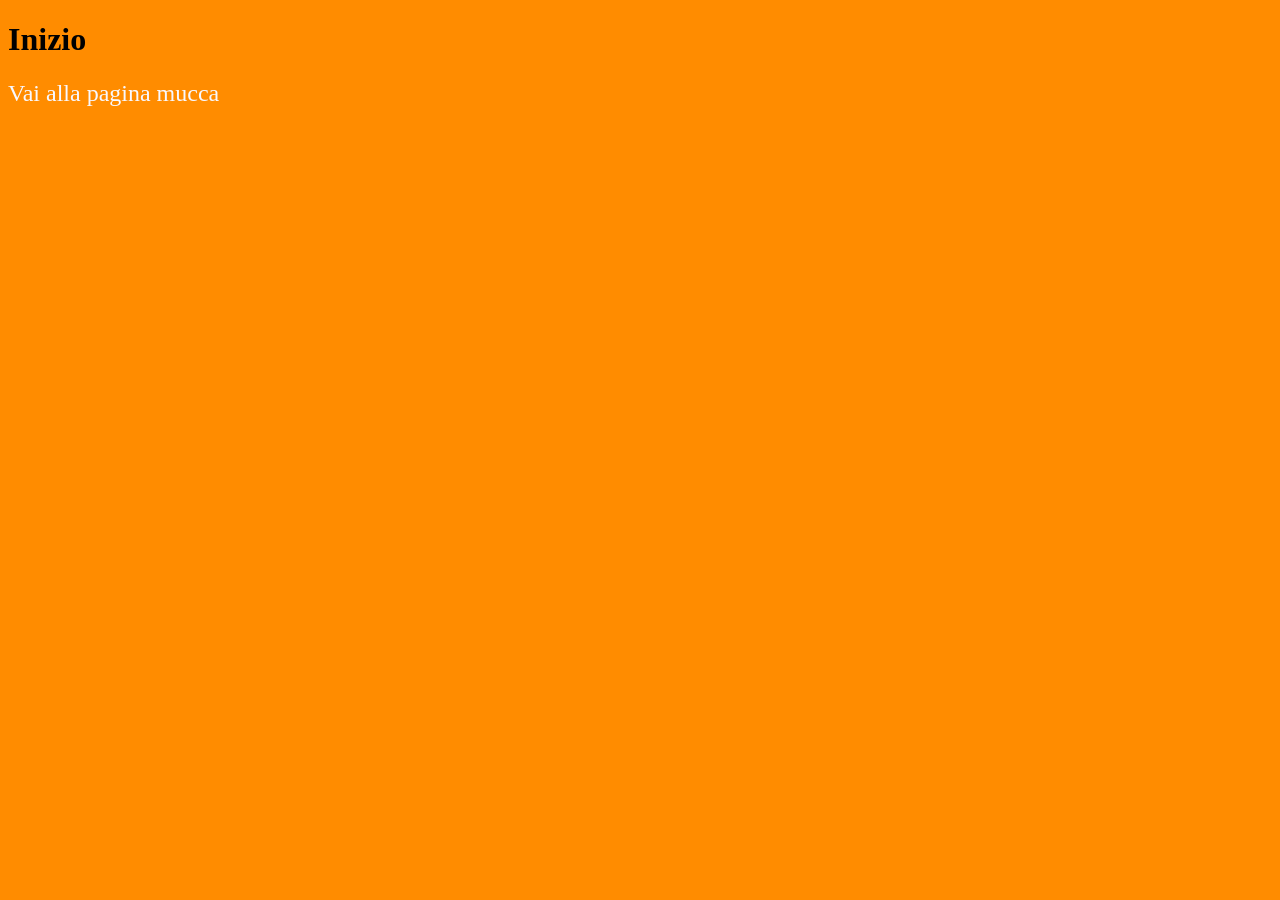
<file: index.html>
<!DOCTYPE html>
<html lang="it">
<head>
    <meta charset="UTF-8">
    <title>Index</title>
    <link rel="stylesheet" href="Styles.css">
</head>

<body class="index-body">

    <h1>Inizio</h1>
    <p><a href="Mucca.html">Vai alla pagina mucca</a></p>

</body>
</html>
</file>
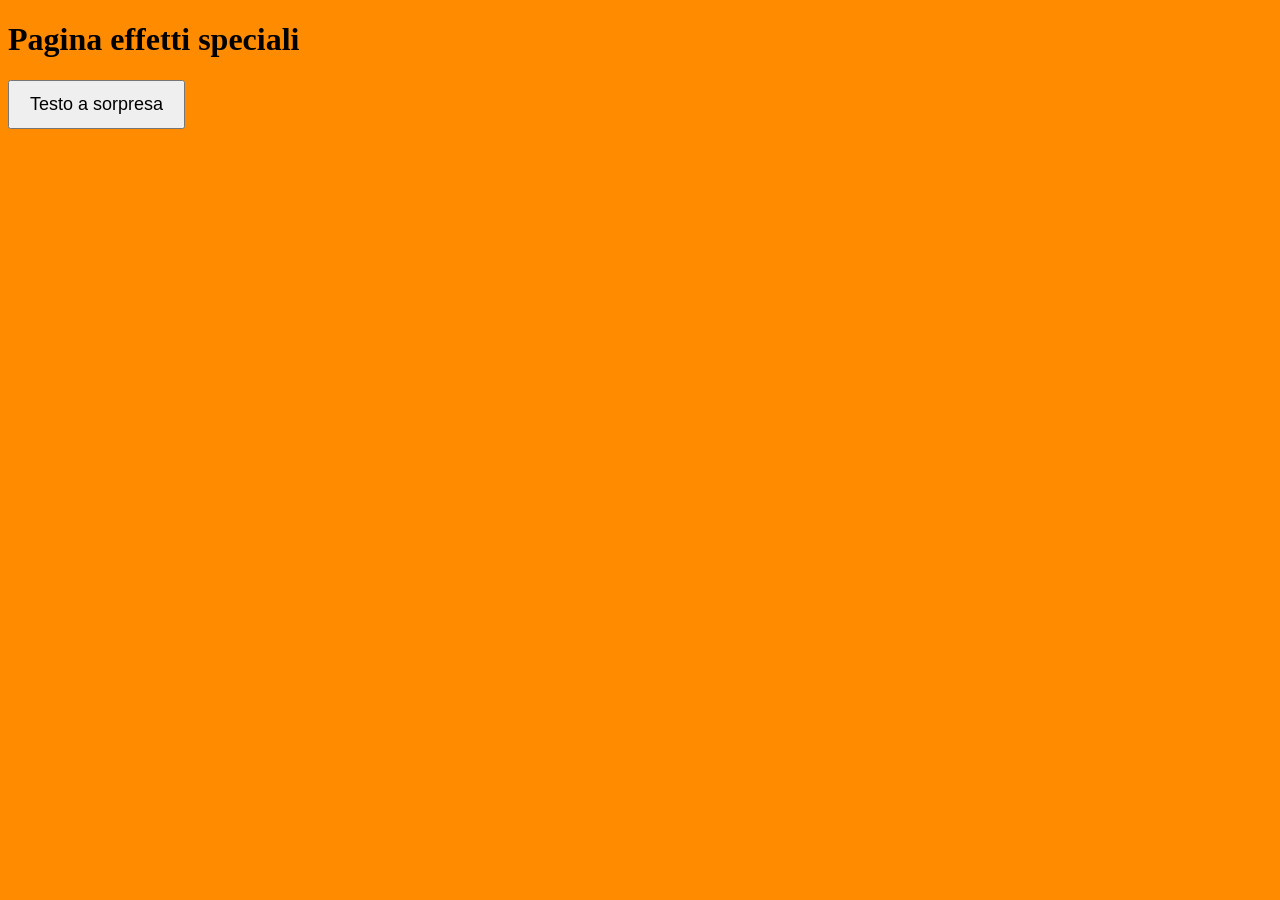
<file: Mucca.html>
<!DOCTYPE html>
<html lang="it">
<head>
    <meta charset="UTF-8">
    <title>Pagina effetti speciali</title>
    <link rel="stylesheet" href="Styles.css">
</head>

<body>

    <h1>Pagina effetti speciali</h1>

    <button id="btn">Testo a sorpresa</button>

    <div id="sorpresa"></div>


    <script>

        let fase = 0;

        document.getElementById("btn").addEventListener("click", funzione);

        function funzione() {
            const testo = document.getElementById("sorpresa");
            const btn = document.getElementById("btn");

            // ---------------- FASE 0 ----------------
            if (fase === 0) {
                testo.innerHTML = "PEPPEREPE";
                btn.textContent = "Nuova sorpresa";
                fase = 1;
            }

            // ---------------- FASE 1 ----------------
            else if (fase === 1) {
                alert("TADAAAA!");
                btn.textContent = "E ora un bel disegno";
                fase = 2;
            }

            // ---------------- FASE 2 ----------------
            else if (fase === 2) {
                testo.innerHTML =
                    generaTriangoloVuoto(7) +
                    "<br>" +
                    generaRomboVuoto(7);

                btn.textContent = "Torna a capo";
                fase = 3;
            }

            // ---------------- FASE 3 (RESET) ----------------
            else if (fase === 3) {
                testo.innerHTML = "";
                btn.textContent = "Testo a sorpresa";
                fase = 0;
            }
        }


        /* --------------------------------------------------
           TRIANGOLO COME NELL'IMMAGINE (vuoto dentro)
        -------------------------------------------------- */

        function generaTriangoloVuoto(lato) {
            let html = "<div class='disegno'>";

            for (let r = 0; r < lato; r++) {
                html += "<div class='row'>";

                for (let c = 0; c <= r; c++) {
                    if (c === 0 || c === r || r === lato - 1) {
                        html += "<div class='box'></div>";
                    } else {
                        html += "<div class='vuoto'></div>";
                    }
                }

                html += "</div>";
            }

            html += "</div>";
            return html;
        }


        /* --------------------------------------------------
           ROMBO COME NELL'IMMAGINE (vuoto dentro)
        -------------------------------------------------- */

        function generaRomboVuoto(lato) {
            let html = "<div class='disegno'>";

            // Parte superiore del rombo
            for (let r = 0; r < lato; r++) {
                html += "<div class='row'>";
                for (let c = 0; c <= r; c++) {
                    if (c === 0 || c === r) html += "<div class='box'></div>";
                    else html += "<div class='vuoto'></div>";
                }
                html += "</div>";
            }

            // Parte inferiore
            for (let r = lato - 2; r >= 0; r--) {
                html += "<div class='row'>";
                for (let c = 0; c <= r; c++) {
                    if (c === 0 || c === r) html += "<div class='box'></div>";
                    else html += "<div class='vuoto'></div>";
                }
                html += "</div>";
            }

            html += "</div>";
            return html;
        }

    </script>

</body>
</html>
</file>
<file: Styles.css>
body{
    background-color: darkorange;
}

.index-body a {
    color: GhostWhite;
    font-size: 24px;
    text-decoration: none;
}




#sorpresa {
    font-size: 28px;
    font-weight: bold;
    color: darkred;
    margin-top: 20px;
}

/* Bottone */
button {
    padding: 12px 20px;
    font-size: 18px;
    cursor: pointer;
}


/* ---------- DISEGNI ---------- */
.disegno {
    background-color: #600000;      /* rosso scuro */
    display: inline-block;
    padding: 10px;
    margin-top: 20px;
}

.row {
    display: flex;
    justify-content: center;
}

.box {
    width: 14px;
    height: 14px;
    background-color: gold;         /* puntino giallo */
    margin: 2px;
}

/* quadratino vuoto */
.vuoto {
    width: 14px;
    height: 14px;
    margin: 2px;
}
</file>
